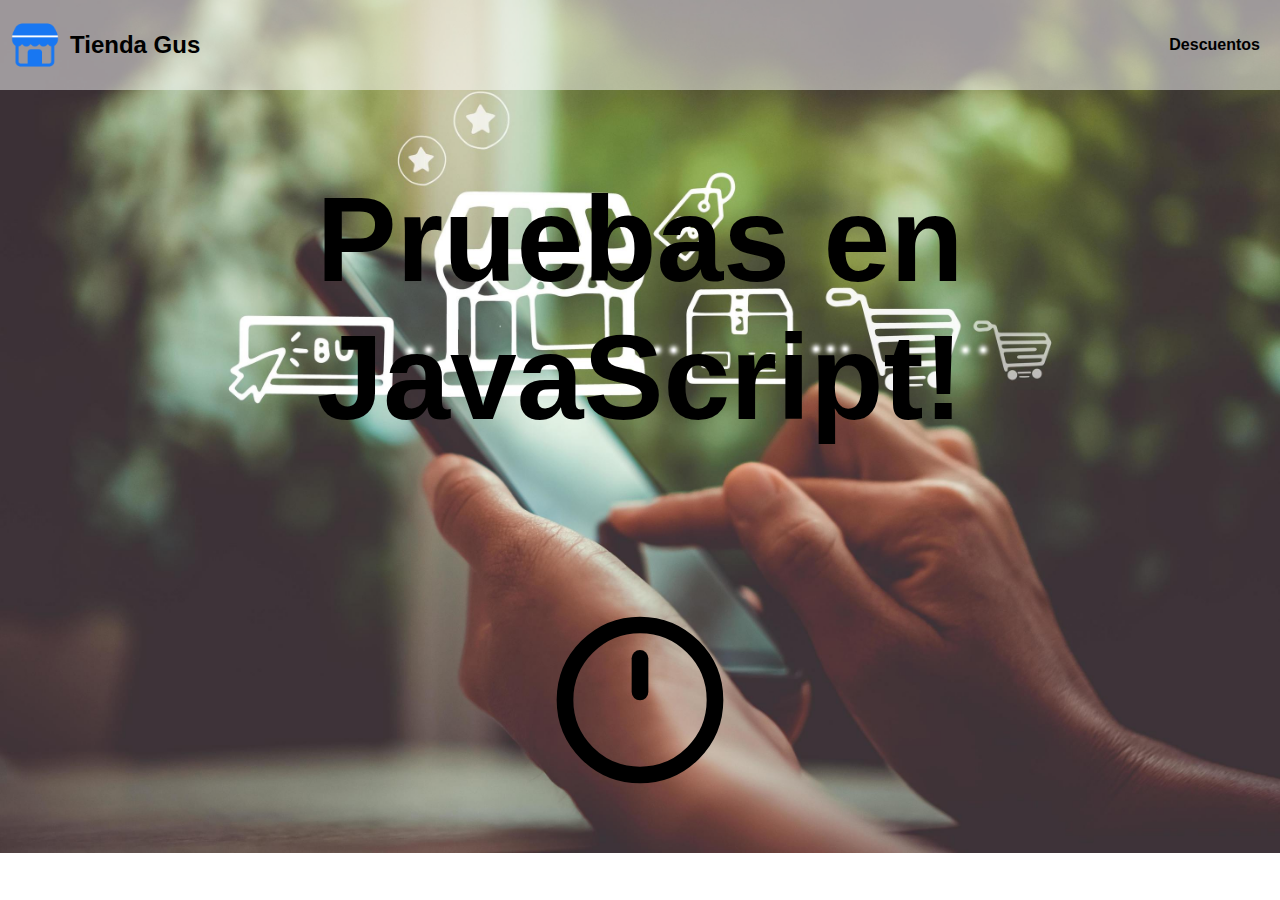
<file: Index.html>
<!DOCTYPE html>
<html lang="es">

<head>
    <meta charset="UTF-8">
    <meta name="viewport" content="width=device-width, initial-scale=1.0">
    <title>Tienda Gus</title>
    
    <link rel="stylesheet" href="Css/Style.css">
</head>

<header> 
    <a href="Index.html" class="logo"> 
        <img src="Img/logo.png" alt="Logo de la Tienda">
        <h2 class= "Nombre de la Tienda">Tienda Gus</h2>
    </div>
    <nav>
        <a href="Index2.html" class="Descuentos">Descuentos</a>
    </nav>
</header>

<body>
    <h1>Pruebas en JavaScript!</h1>
    <br>
    <br>
    <br>
    <h3>
    <svg xmlns="http://www.w3.org/2000/svg" width="200" height="200" viewBox="0 0 24 24">
        <g fill="none" stroke="currentColor" stroke-linecap="round" stroke-linejoin="round" stroke-width="2">
            <path stroke-dasharray="64" stroke-dashoffset="64"
                d="M12 3c4.97 0 9 4.03 9 9c0 4.97 -4.03 9 -9 9c-4.97 0 -9 -4.03 -9 -9c0 -4.97 4.03 -9 9 -9Z">
                <animate fill="freeze" attributeName="stroke-dashoffset" dur="0.6s" values="64;0" />
            </path>
            <path stroke-dasharray="8" stroke-dashoffset="8" d="M12 7v6">
                <animate fill="freeze" attributeName="stroke-dashoffset" begin="0.6s" dur="0.2s" values="8;0" />
                <animate attributeName="stroke-width" begin="1.8s" dur="3s" keyTimes="0;0.1;0.2;0.3;1"
                    repeatCount="indefinite" values="2;3;3;2;2" />
            </path>
            <path stroke-dasharray="2" stroke-dashoffset="2" d="M12 17v0.01">
                <animate fill="freeze" attributeName="stroke-dashoffset" begin="0.8s" dur="0.2s" values="2;0" />
                <animate attributeName="stroke-width" begin="2.1s" dur="3s" keyTimes="0;0.1;0.2;0.3;1"
                    repeatCount="indefinite" values="2;3;3;2;2" />
            </path>
        </g>
    </svg>
</h3>

</body>

</html>
</file>
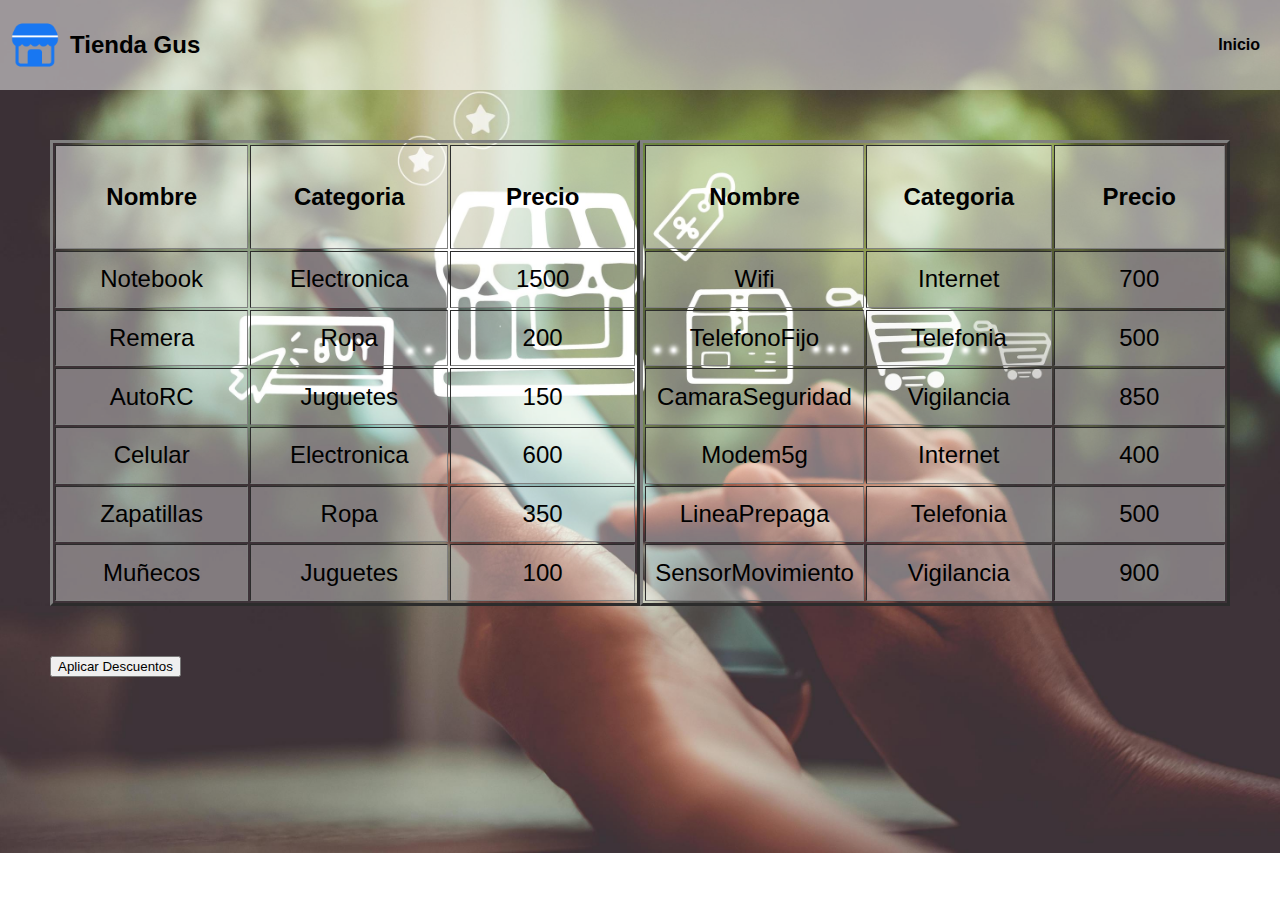
<file: Index2.html>
<!DOCTYPE html>
<html lang="es">

<head>
    <meta charset="UTF-8">
    <meta name="viewport" content="width=device-width, initial-scale=1.0">
    <title>Tienda Gus</title>
    <script type="module" src="Js/Funciones/Funcion.js"></script>
    <script type="module" src="Js/Pruebas/prueba3-6.js"></script>
    <link rel="stylesheet" href="Css/Style.css">
    </link>


    <header>
        <a href="Index2.html" class="logo">
            <img src="Img/logo.png" alt="Logo de la Tienda">
            <h2 class="Nombre de la Tienda">Tienda Gus</h2>
            </div>
            <nav>
                <a href="Index.html" class="Descuentos">Inicio</a>
            </nav>
    </header>
</head>

<body>
    <div>
        <table id="Tabla1" border="3">

            <thead>
                <tr>
                    <th>Nombre</th>
                    <th>Categoria</th>
                    <th>Precio</th>
                </tr>
            </thead>
            <tbody>

            </tbody>
        </table>

        <br>
        <br>
        <br>

        <table id="Tabla2" border="3">
            <thead>
                <tr>
                    <th>Nombre</th>
                    <th>Categoria</th>
                    <th>Precio</th>
                </tr>
            </thead>
            <tbody>

            </tbody>
        </table>
    </div>
    <div>
        <button id="btn1">Aplicar Descuentos</button>
    </div>
</body>

</html>
</file>
<file: Css/Style.css>
body {
    font-family: sans-serif;
    margin: 0;
    background-image: url("../Img/Fondo.jpg");
    background-size: cover;
    background-repeat: no-repeat;
}

a {
    text-decoration: none;
    color: black;
}

header {
    display: flex;
    height: 70px;
    background: rgba(255, 255, 255, 0.5);
    justify-content: space-between;
    align-items: center;
    padding: 10px;
}

header a:hover {
    color: blueviolet;
}

.logo {
    display: flex;
    align-items: center;
}

.logo img {
    height: 50px;
    margin-right: 10px;
}

nav {
    font-weight: 600;
    padding-right: 10px;
}

nav a:hover {
    color: blueviolet;
}

h1 {
    font-size: 120px;
    text-align: center;
    cursor: pointer;
}

h1:hover {
    color: rgba(255, 255, 255, 0.5);
}

h3 {
    color: rgb(0, 0, 0);
    text-align: center;
}

h3:hover {
    color: rgba(255, 255, 255, 0.5);
}

th {
    height: 100px;
    width: 225px;
    align-items: center;
    font-weight: 700;
    font-size: x-large;
    text-align: center;
    cursor: pointer;
    background: rgba(255, 255, 255, 0.5);
}

/*th {
    height: 100px;
    align-items: center;
    font-weight: 500;
    font-size: x-large;
    margin-left: 20px;
}*/

tbody {
    height: 350px;
    width: 100px;
    font-weight: 500;
    font-size: x-large;
    text-align: center;
    cursor: pointer;
    background: rgba(255, 255, 255, 0.353);
}

div {
    display: flex;
    flex-direction: row;
    justify-content: space-between;
    align-items: center;
    margin-left: 50px;
    margin-right: 50px;
    margin-top: 50px;
}
</file>
